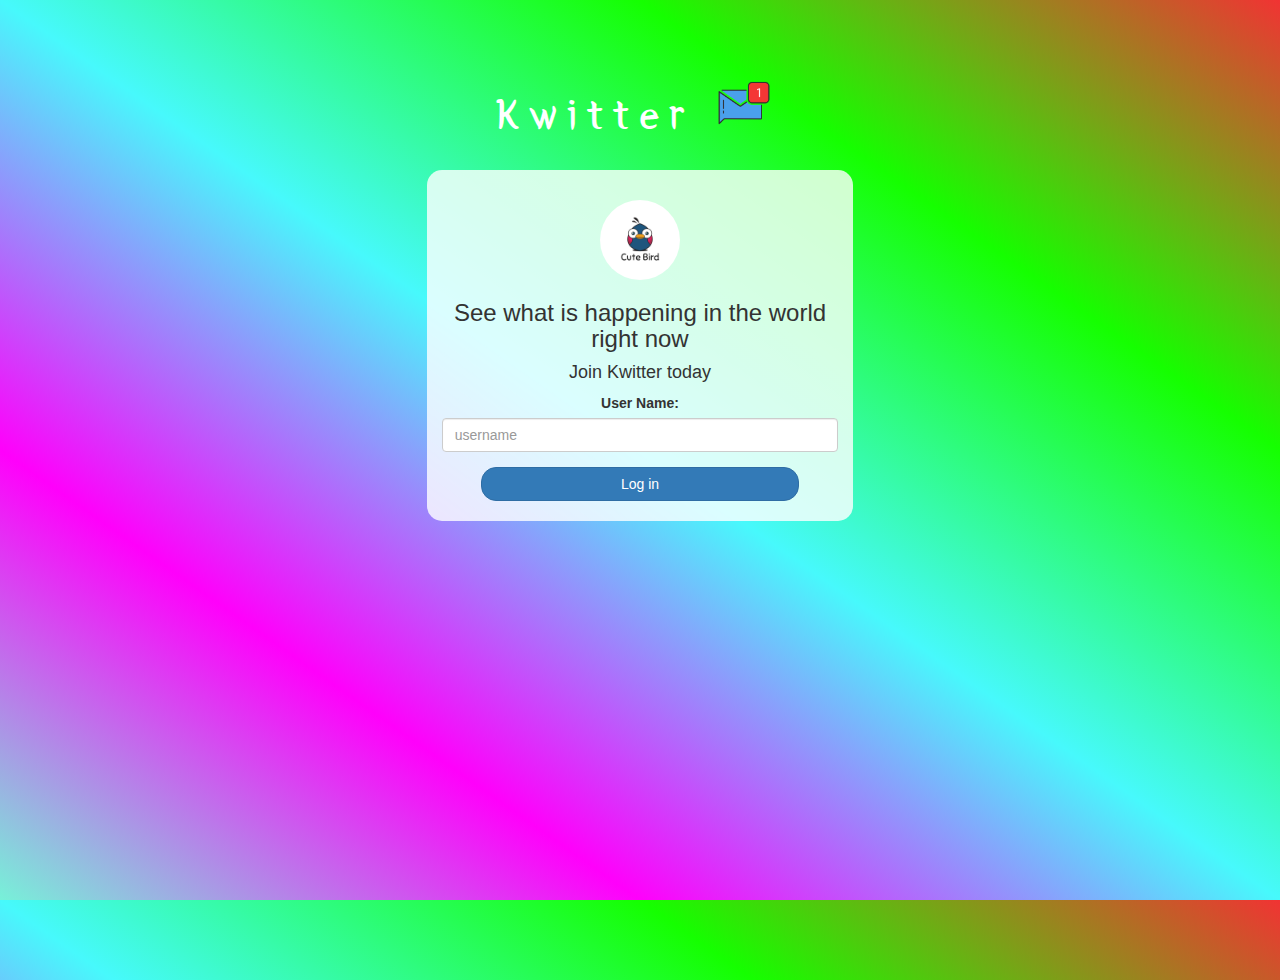
<file: index.html>
<!DOCTYPE html>
<html>
<head>
	<title>Kwitter</title>
<link href="https://fonts.googleapis.com/css?family=Yeon+Sung&display=swap" rel="stylesheet"><meta name="viewport" content="width=device-width, initial-scale=1">

<link rel="stylesheet" href="https://maxcdn.bootstrapcdn.com/bootstrap/3.4.0/css/bootstrap.min.css">
<script src="https://ajax.googleapis.com/ajax/libs/jquery/3.4.1/jquery.min.js"></script>
<script src="https://maxcdn.bootstrapcdn.com/bootstrap/3.4.0/js/bootstrap.min.js"></script>

<link rel="stylesheet" type="text/css" href="style.css">
<script src="kwitter.js"></script>
</head>
<body>
<center>
	<h1 class="header">	
		Kwitter	<sup>
	<img src="m2.png">
	</sup>
</h1>
	<div class="col-lg-4 col-md-6 col-sm-6 col-xs-11 login_div">
	<img src="logo.png" class="logo">
		<h3 >See what is happening in the world right now</h3>
		<h4 >Join Kwitter today</h4>
		<div class="form-group">
		  <label >User Name:</label>
		  <input type="text" id="username" class="form-control" placeholder="username">

		</div>
		<button id="login_button" class="btn btn-primary" onclick="adduser()">Log in</button>
		<br><br>
	</div>
</center>
</body>
</html>
</file>
<file: style.css>
html, body
{
  height: 100%;
  margin: 0;
}

body
{
background-image: linear-gradient(to right top, #77f1d8, #ff00fb, #47f9fc, #15ff00, #f13333);
}

.header
{
	color: white;font-family: 'Yeon Sung';font-size: 45px;letter-spacing: 10px;margin-top: 80px;
}
.header img
{
	width: 80px;margin-left: -15px;
}

.login_div
{
	background: rgba(255,255,255,0.8);float: none;border-radius: 15px;
}

.logo
{
	width: 80px;margin-top: 30px;border-radius: 40px;
}

#login_button
{
	width: 80%;border-radius: 15px;
}

.room_name
{
	cursor: pointer;
	font-size: 20px;
}


#logout
{
	font-size: 20px; float: right;
}


#output
{
	padding: 10px; width:80%;background: rgba(255,255,255,0.8);border-radius: 15px;
}

.input_div_room_page
{
	width: 80%;
}

.input_div label
{
	color: white;font-size: 20px;
}


.input_div_message_page
{
	position: fixed;bottom: 0px;width: 100%;background: rgba(255,255,255,0.8);
}
.input_div_message_page label
{
	color: black;
}
.input_div_message_page #msg
{
	width: 80%;
}
.input_div_message_page button
{
	margin-top: 15px;
	width: 50%; 
}
.color_white
{
	color: white
}

.user_tick
{
	width:20px;
}
.message_h4
{
	padding-left:5px;color:grey;
}
</file>
